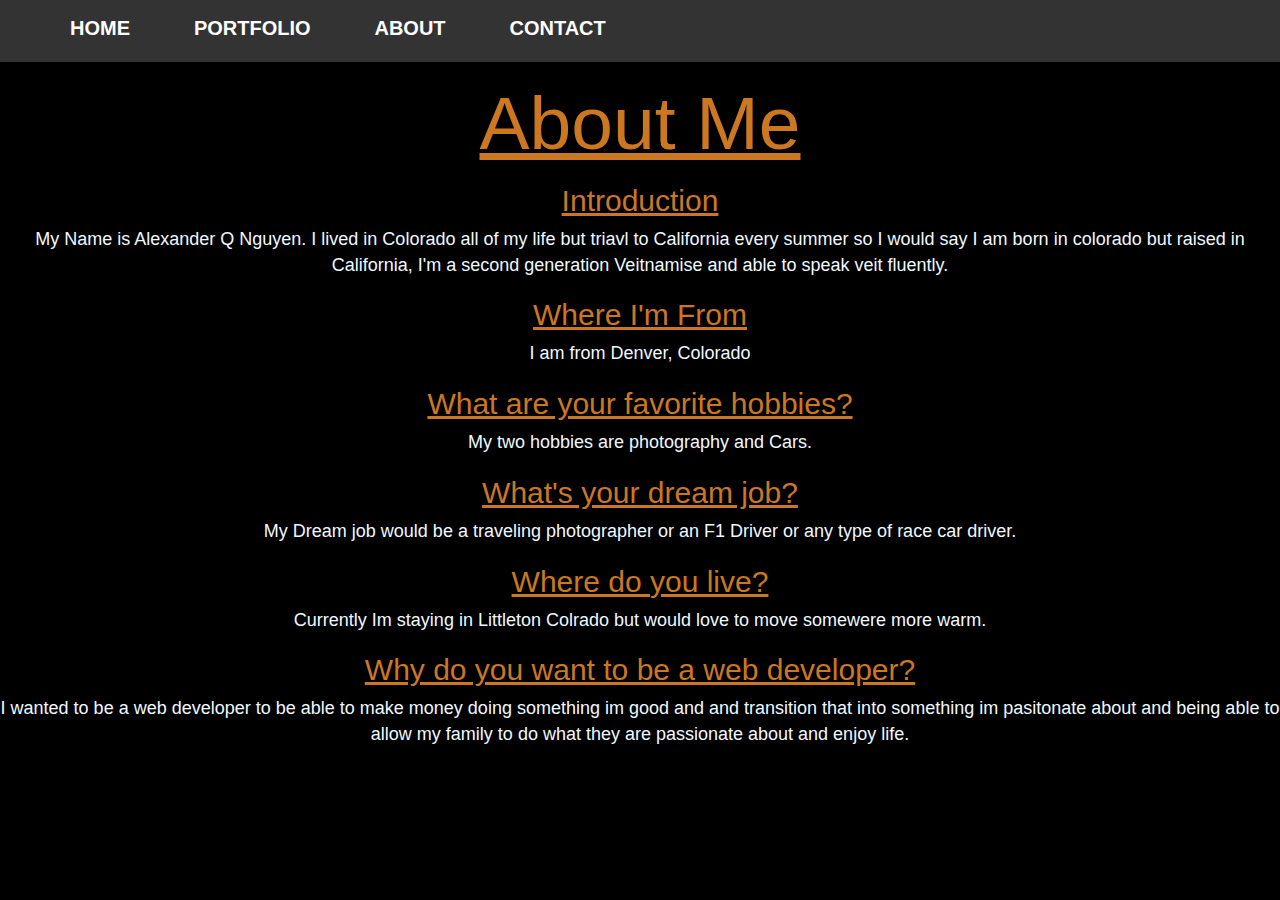
<file: index.html>
<!DOCTYPE html>
<html lang="en" dir="ltr">
    <head>
      <meta charset="utf-8">
<link rel="stylesheet" href="https://maxcdn.bootstrapcdn.com/bootstrap/3.4.1/css/bootstrap.min.css">
<script src="https://ajax.googleapis.com/ajax/libs/jquery/3.4.1/jquery.min.js"></script>
  <script src="https://cdn.jsdelivr.net/npm/popper.js@1.16.0/dist/umd/popper.min.js" integrity="sha384-Q6E9RHvbIyZFJoft+2mJbHaEWldlvI9IOYy5n3zV9zzTtmI3UksdQRVvoxMfooAo" crossorigin="anonymous"></script>
      <link rel="stylesheet" href="menu.css">
      <meta name="viewport" content="width=device-width, initial-scale=1.0">
    <head>  
<title>about me</title>
  <ul id="menu">
      <ul>
    <li><a href="homepage.html">Home</a></li>
    <li><a href="Port.html">portfolio</a></li>
    <li><a href="index.html">About</a></li>
    <li><a href="Contact.html">Contact</a></li>
    </ul>
    </ul>
<body>
  <h1>About Me</h1>
    <h2>Introduction</h2>
    <p>My Name is Alexander Q Nguyen. I lived in Colorado all of my life but triavl to California every summer so I would say I am born in colorado but raised in California, 
      I'm a second generation Veitnamise and able to speak veit fluently.   </p>
    <h2>Where I'm From</h2>
    <p>I am from Denver, Colorado</p>
    <h2>What are your favorite hobbies?</h2>
    <p>My two hobbies are photography and Cars. </p>
    <h2>What's your dream job?</h2>
    <p>My Dream job would be a traveling photographer or an F1 Driver or any type of race car driver.
      </p>
    <h2>Where do you live?</h2>
    <p>Currently Im staying in Littleton Colrado but would love to move somewere more warm.</p>
    <h2>Why do you want to be a web developer?</h2>
    <p>I wanted to be a web developer to be able to make money doing something im good and and transition that into something im pasitonate about and being able to allow my family to do what they are passionate about and enjoy life.
    </body> 
    </html>

    <style>
    body {
    background-color: black;
    min-height: 100%;
    background-position: center;
    background-size: cover;
    }
h1 {
    font-size: 75px;
    color: #c72;
    text-decoration: underline;
    text-align: center;
}
p {
    color: aliceblue;
    text-align: center;
    font-size: 18px;
}
h2 {
    font-size: 30px;
    color: #c72;
    text-decoration: underline;
    text-align: center   
}</style>
</file>
<file: menu.css>
body{
    margin: 0;
    padding: 0;
    
  }
  #menu{
    margin: 0;
    padding: 0;
    margin-top: 0px;
    background-color: #333;
    background-size: 10px 10px;
  }
  #menu li{
    list-style: none;
    display: inline-block;
  }
  #menu li a{
    text-decoration: none;
    position: relative;
    color: #ffffff;
    font-size: 20px;
    font-weight: 600;
    font-family: sans-serif;
    display: block;
    overflow: hidden;
    transition: 0.7s all;
    padding: 14px 30px;
    text-transform: uppercase;
  }
  #menu li a:before{
    content: '';
    width: 88px;
    position: absolute;
    border-bottom: 8px solid #c72;
    bottom: 0;
    right: 245px;
    transition: 0.7s all;
  }
  #menu li a:hover:before{
    right: 0;
  }
</file>
